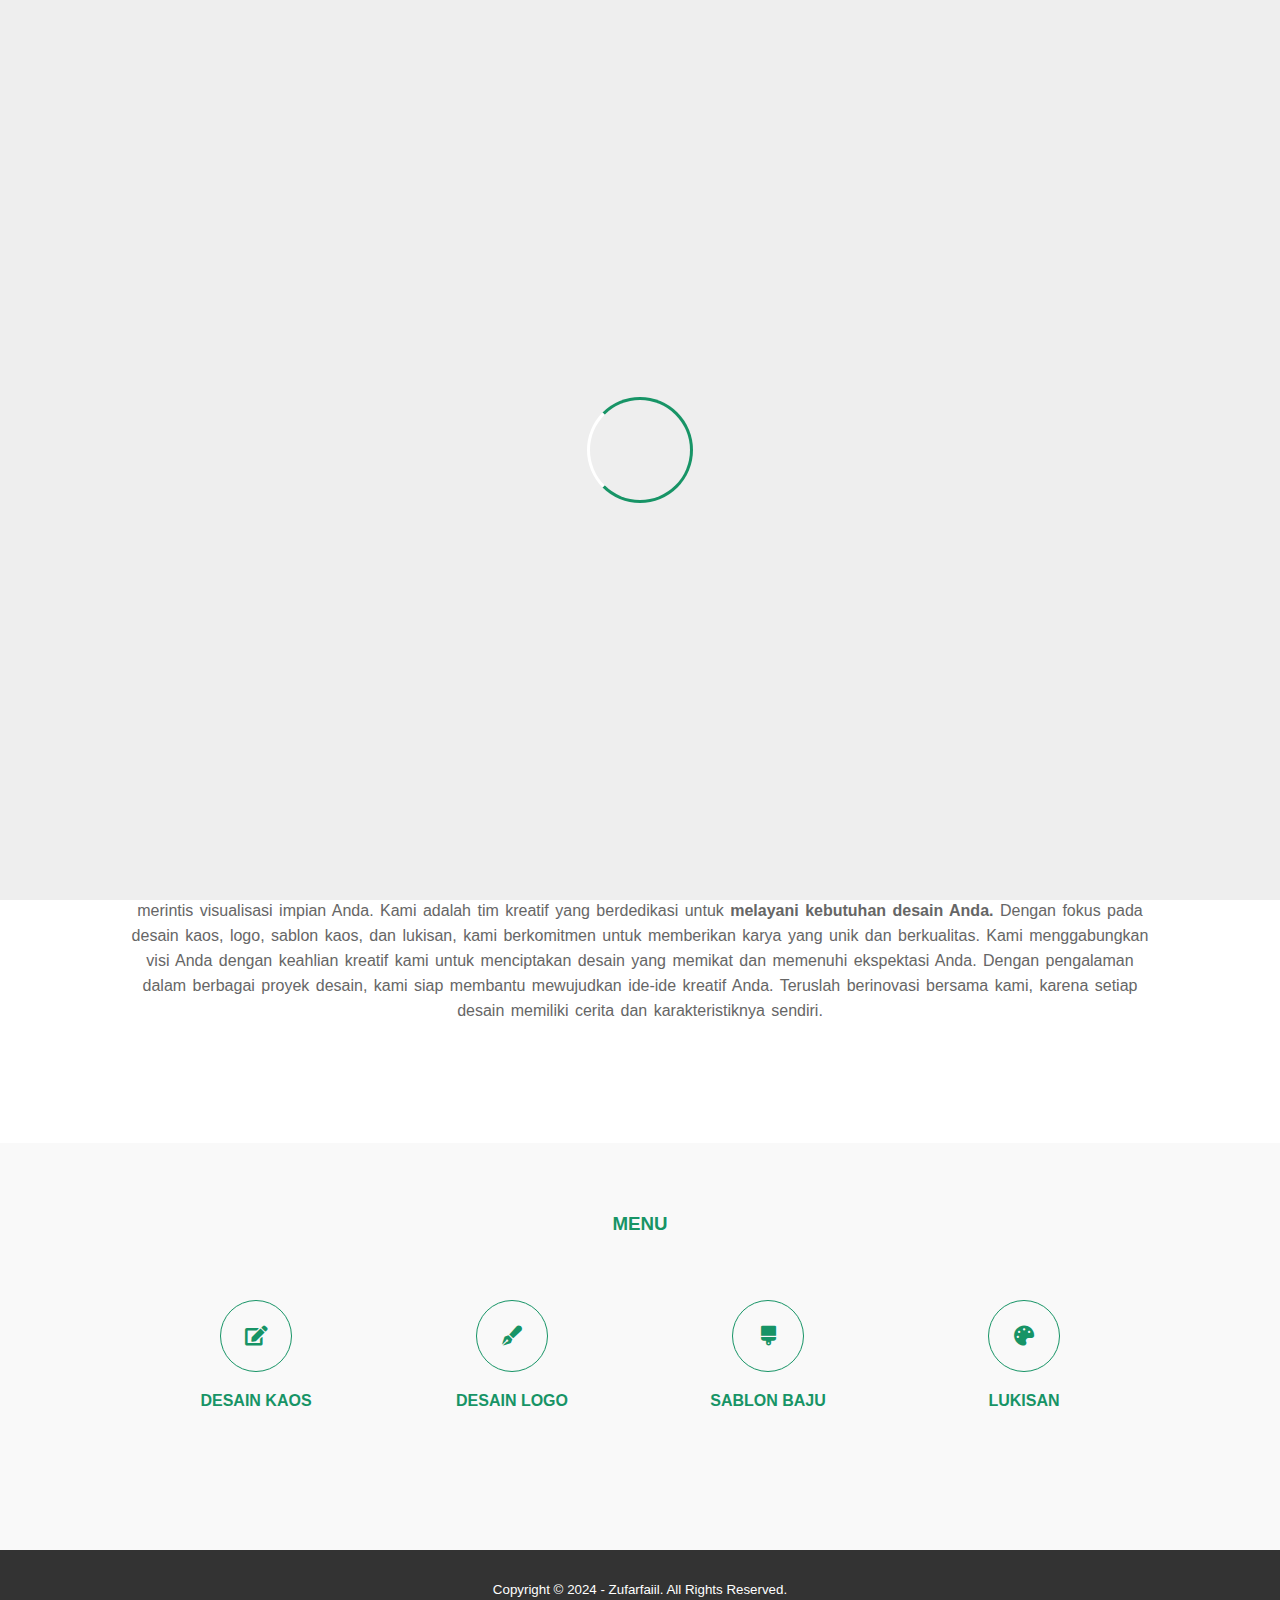
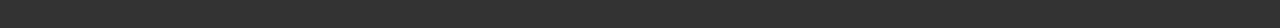
<file: index.html>
<!DOCTYPE html>
<html>
<head>
	<meta charset="utf-8">
	<meta name="viewport" content="width=device-width, initial-scale=1">
	<title>Zufar Faiil</title>
	<link rel="stylesheet" type="text/css" href="css/style.css">
	<link rel="stylesheet" type="text/css" href="https://cdnjs.cloudflare.com/ajax/libs/font-awesome/5.13.0/css/all.min.css">
	<script src="https://code.jquery.com/jquery-3.7.1.min.js" integrity="sha256-/JqT3SQfawRcv/BIHPThkBvs0OEvtFFmqPF/lYI/Cxo=" crossorigin="anonymous"></script>
</head>
<body>
	<!-- loader -->
	<div class="bg-loader">
		<div class="loader"></div>
	</div>

<!-- header -->
<div class="medsos">
	<div class="container">
		<ul>
			<li><a href="#"><i class="fab fa-facebook"></i></a></li>
			<li><a href="#"><i class="fab fa-instagram"></i></a></li>
			<li><a href="#"><i class="fab fa-twitter"></i></a></li>
		</ul>
	</div>
</div>
<header>
	<div class="container">
		<h1><a href="index.html">VAKSUAL OFFICIAL</a></h1>
		<ul>
			<li class="active"><a href="index.html">HOME</a></li>
			<li><a href="about.html">ABOUT</a></li>
			<li><a href="menu.html">MENU</a></li>
			<li><a href="contact.html">CONTACT</a></li>
		</ul>
	</div>
</header>

<!-- banner -->
<section class="banner">
	<h2>WELCOME TO MY WEBSITE</h2>
</section>

<!-- about -->
<section class="about">
	<div class="container">
		<h3>ABOUT</h3>
		<p>Selamat datang di <strong>VAKSUAL OFFICIAL.</strong> Tempat di mana kreativitas menjadi nyata! Kami bukan hanya sekadar desainer, tapi mitra dalam merintis visualisasi impian Anda. Kami adalah tim kreatif yang berdedikasi untuk <strong>melayani kebutuhan desain Anda.</strong> Dengan fokus pada desain kaos, logo, sablon kaos, dan lukisan, kami berkomitmen untuk memberikan karya yang unik dan berkualitas. Kami menggabungkan visi Anda dengan keahlian kreatif kami untuk menciptakan desain yang memikat dan memenuhi ekspektasi Anda. Dengan pengalaman dalam berbagai proyek desain, kami siap membantu mewujudkan ide-ide kreatif Anda. Teruslah berinovasi bersama kami, karena setiap desain memiliki cerita dan karakteristiknya sendiri.</p>
	</div>
</section>

<!-- menu -->
<section class="menu">
	<div class="container">
		<h3>MENU</h3>
		<div class="box">
			<div class="col-4">
				<div class="icon"><i class="fas fa-edit"></i></div>
				<h4>DESAIN KAOS</h4>
			</div>
			<div class="col-4">
				<div class="icon"><i class="fas fa-pen-fancy"></i></div>
				<h4>DESAIN LOGO</h4>
			</div>
			<div class="col-4">
				<div class="icon"><i class="fas fa-brush"></i></div>
				<h4>SABLON BAJU</h4>
			</div>
			<div class="col-4">
				<div class="icon"><i class="fas fa-palette"></i></div>
				<h4>LUKISAN</h4>
			</div>
		</div>
	</div>
</section>

<!-- footer -->
<footer>
	<div class="container">
		<small>Copyright &copy; 2024 - Zufarfaiil. All Rights Reserved.</small>
	</div>
</footer>


<script type="text/javascript">
	$(document).ready(function(){
		$(".bg-loader").hide();
	})
</script>
</body>
</html>
</file>
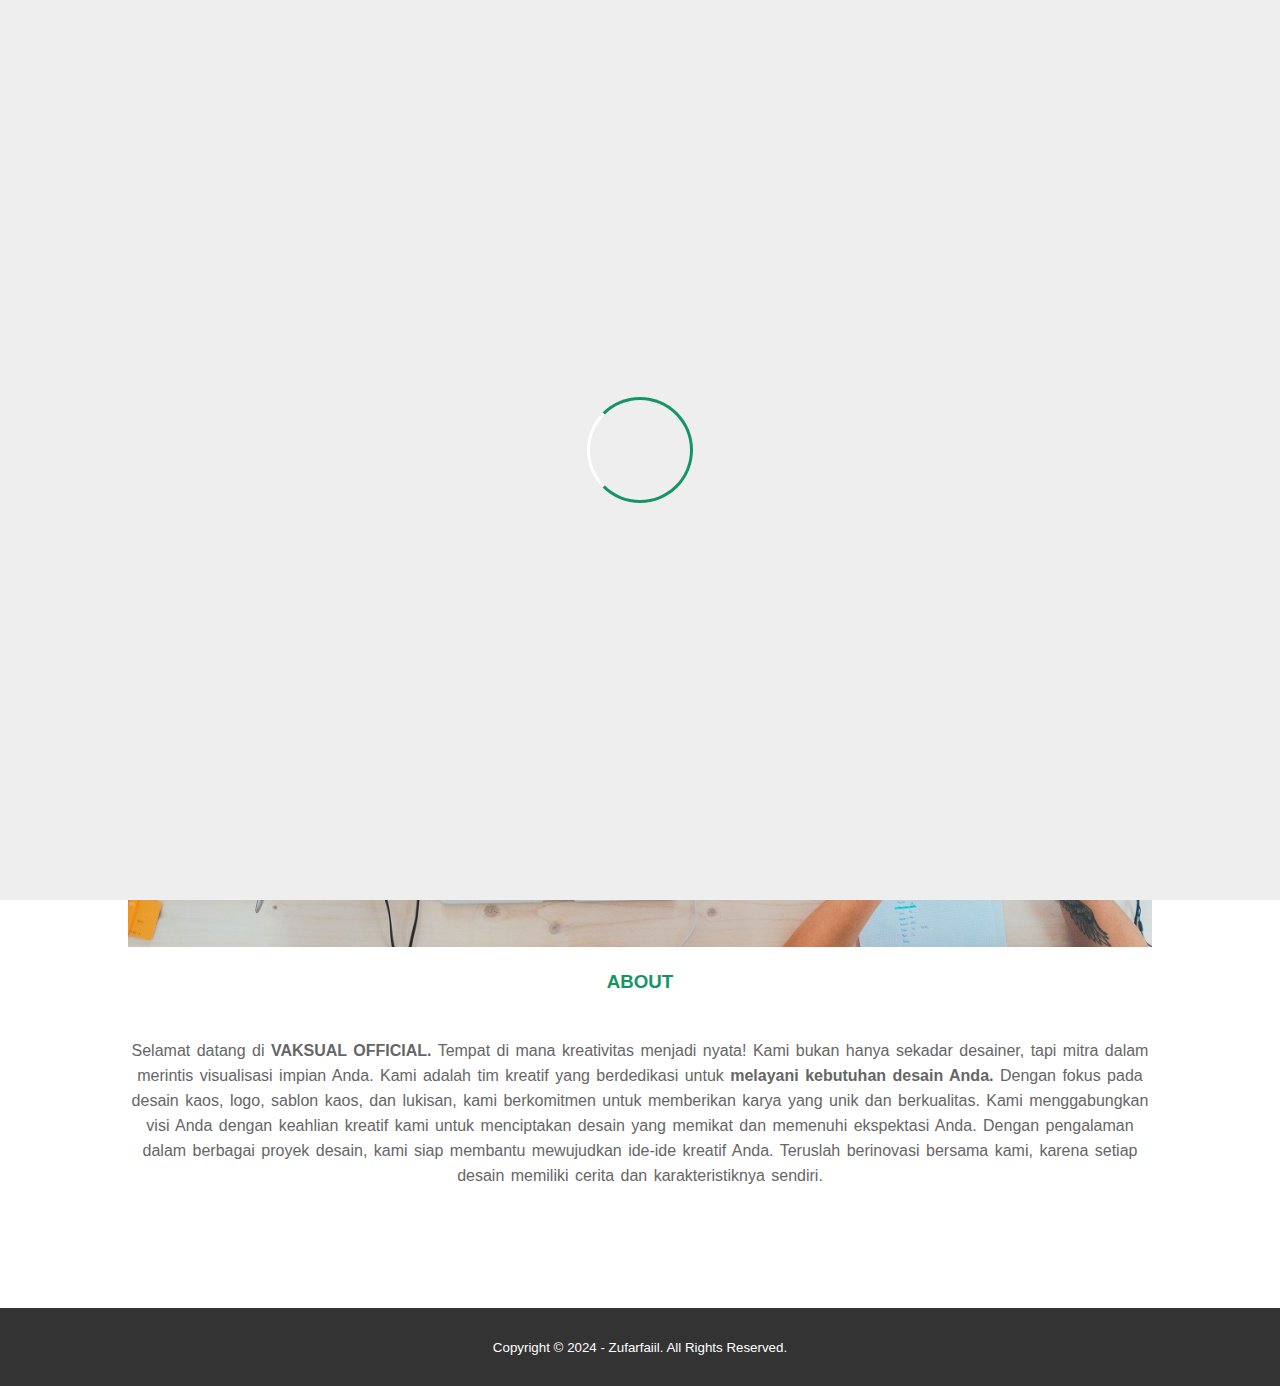
<file: about.html>
<!DOCTYPE html>
<html>
<head>
	<meta charset="utf-8">
	<meta name="viewport" content="width=device-width, initial-scale=1">
	<title>Zufar Faiil</title>
	<link rel="stylesheet" type="text/css" href="css/style.css">
	<link rel="stylesheet" type="text/css" href="https://cdnjs.cloudflare.com/ajax/libs/font-awesome/5.13.0/css/all.min.css">
	<script src="https://code.jquery.com/jquery-3.7.1.min.js" integrity="sha256-/JqT3SQfawRcv/BIHPThkBvs0OEvtFFmqPF/lYI/Cxo=" crossorigin="anonymous"></script>
</head>
<body>
	<!-- loader -->
	<div class="bg-loader">
		<div class="loader"></div>
	</div>

<!-- header -->
<div class="medsos">
	<div class="container">
		<ul>
			<li><a href="#"><i class="fab fa-facebook"></i></a></li>
			<li><a href="#"><i class="fab fa-instagram"></i></a></li>
			<li><a href="#"><i class="fab fa-twitter"></i></a></li>
		</ul>
	</div>
</div>
<header>
	<div class="container">
		<h1><a href="index.html">VAKSUAL OFFICIAL</a></h1>
		<ul>
			<li><a href="index.html">HOME</a></li>
			<li class="active"><a href="about.html">ABOUT</a></li>
			<li><a href="menu.html">MENU</a></li>
			<li><a href="contact.html">CONTACT</a></li>
		</ul>
	</div>
</header>

<!-- label -->
<section class="label">
	<div class="container">
		<p>Home / About</p>
	</div>
</section>

<!-- about -->
<section class="about">
	<div class="container">
		<img src="img/banner.jpg" width="100%">
		<h3>ABOUT</h3>
		<p>Selamat datang di <strong>VAKSUAL OFFICIAL.</strong> Tempat di mana kreativitas menjadi nyata! Kami bukan hanya sekadar desainer, tapi mitra dalam merintis visualisasi impian Anda. Kami adalah tim kreatif yang berdedikasi untuk <strong>melayani kebutuhan desain Anda.</strong> Dengan fokus pada desain kaos, logo, sablon kaos, dan lukisan, kami berkomitmen untuk memberikan karya yang unik dan berkualitas. Kami menggabungkan visi Anda dengan keahlian kreatif kami untuk menciptakan desain yang memikat dan memenuhi ekspektasi Anda. Dengan pengalaman dalam berbagai proyek desain, kami siap membantu mewujudkan ide-ide kreatif Anda. Teruslah berinovasi bersama kami, karena setiap desain memiliki cerita dan karakteristiknya sendiri.</p>
	</div>
</section>

<!-- footer -->
<footer>
	<div class="container">
		<small>Copyright &copy; 2024 - Zufarfaiil. All Rights Reserved.</small>
	</div>
</footer>


<script type="text/javascript">
	$(document).ready(function(){
		$(".bg-loader").hide();
	})
</script>
</body>
</html>
</file>
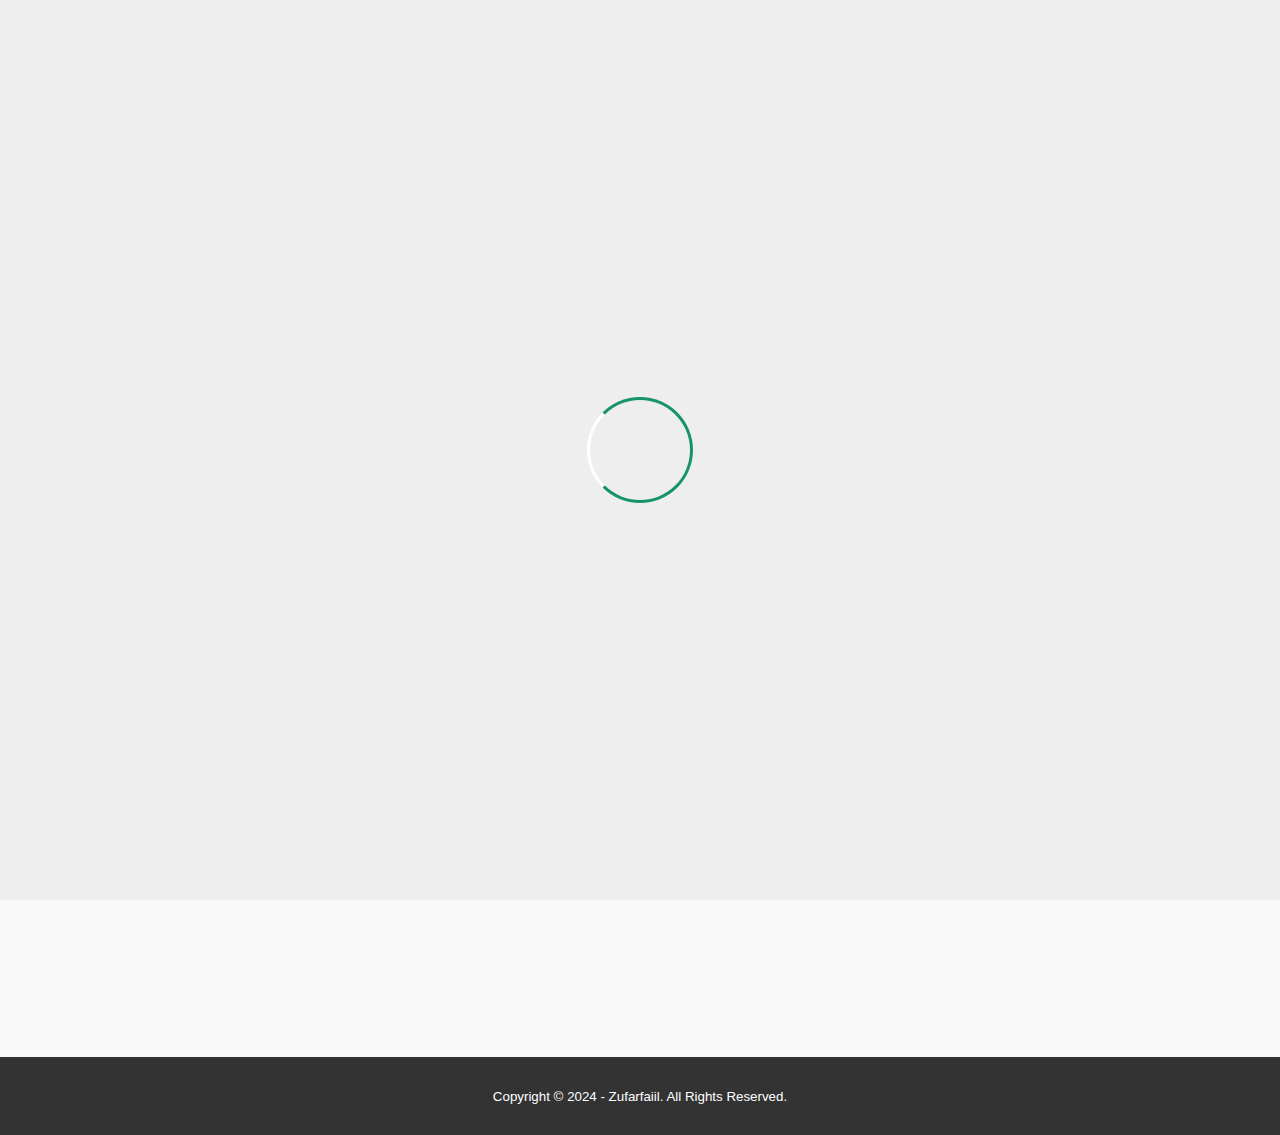
<file: contact.html>
<!DOCTYPE html>
<html>
<head>
	<meta charset="utf-8">
	<meta name="viewport" content="width=device-width, initial-scale=1">
	<title>Zufar Faiil</title>
	<link rel="stylesheet" type="text/css" href="css/style.css">
	<link rel="stylesheet" type="text/css" href="https://cdnjs.cloudflare.com/ajax/libs/font-awesome/5.13.0/css/all.min.css">
	<script src="https://code.jquery.com/jquery-3.7.1.min.js" integrity="sha256-/JqT3SQfawRcv/BIHPThkBvs0OEvtFFmqPF/lYI/Cxo=" crossorigin="anonymous"></script>
</head>
<body>
	<!-- loader -->
	<div class="bg-loader">
		<div class="loader"></div>
	</div>

<!-- header -->
<div class="medsos">
	<div class="container">
		<ul>
			<li><a href="#"><i class="fab fa-facebook"></i></a></li>
			<li><a href="#"><i class="fab fa-instagram"></i></a></li>
			<li><a href="#"><i class="fab fa-twitter"></i></a></li>
		</ul>
	</div>
</div>
<header>
	<div class="container">
		<h1><a href="index.html">VAKSUAL OFFICIAL</a></h1>
		<ul>
			<li><a href="index.html">HOME</a></li>
			<li><a href="about.html">ABOUT</a></li>
			<li><a href="menu.html">MENU</a></li>
			<li class="active"><a href="contact.html">CONTACT</a></li>
		</ul>
	</div>
</header>

<!-- label -->
<section class="label">
	<div class="container">
		<p>Home / Contact</p>
	</div>
</section>

<!-- menu -->
<section class="menu">
	<div class="container">
		<h3>CONTACT INFO</h3>
		<div class="box">
			<div class="col-4">
				<h4>Alamat</h4>
				<p>Desa Sendangharjo, Brondong, Lamongan, Jawa Timur</p>
			</div>
			<div class="col-4">
				<h4>Email</h4>
				<p>failhaq@gmail.com</p>
			</div>
			<div class="col-4">
				<h4>Telp</h4>
				<p>(085646271291)</p>
			</div>
			<div class="col-4">
				<h4>Whatsapp</h4>
				<p>(085646271291)</p>
			</div>
		</div>
		<iframe src="https://www.google.com/maps/embed?pb=!1m18!1m12!1m3!1d31686.502597948995!2d112.23542679907749!3d-6.912970003474544!2m3!1f0!2f0!3f0!3m2!1i1024!2i768!4f13.1!3m3!1m2!1s0x2e77eac6cc6dd1a3%3A0xffc43a28a9790ff3!2sSendangharjo%2C%20Kec.%20Brondong%2C%20Kabupaten%20Lamongan%2C%20Jawa%20Timur!5e0!3m2!1sid!2sid!4v1706238917483!5m2!1sid!2sid" width="100%" height="450" style="border:0;" allowfullscreen="" loading="lazy" referrerpolicy="no-referrer-when-downgrade"></iframe>
	</div>
</section>

<!-- footer -->
<footer>
	<div class="container">
		<small>Copyright &copy; 2024 - Zufarfaiil. All Rights Reserved.</small>
	</div>
</footer>


<script type="text/javascript">
	$(document).ready(function(){
		$(".bg-loader").hide();
	})
</script>
</body>
</html>
</file>
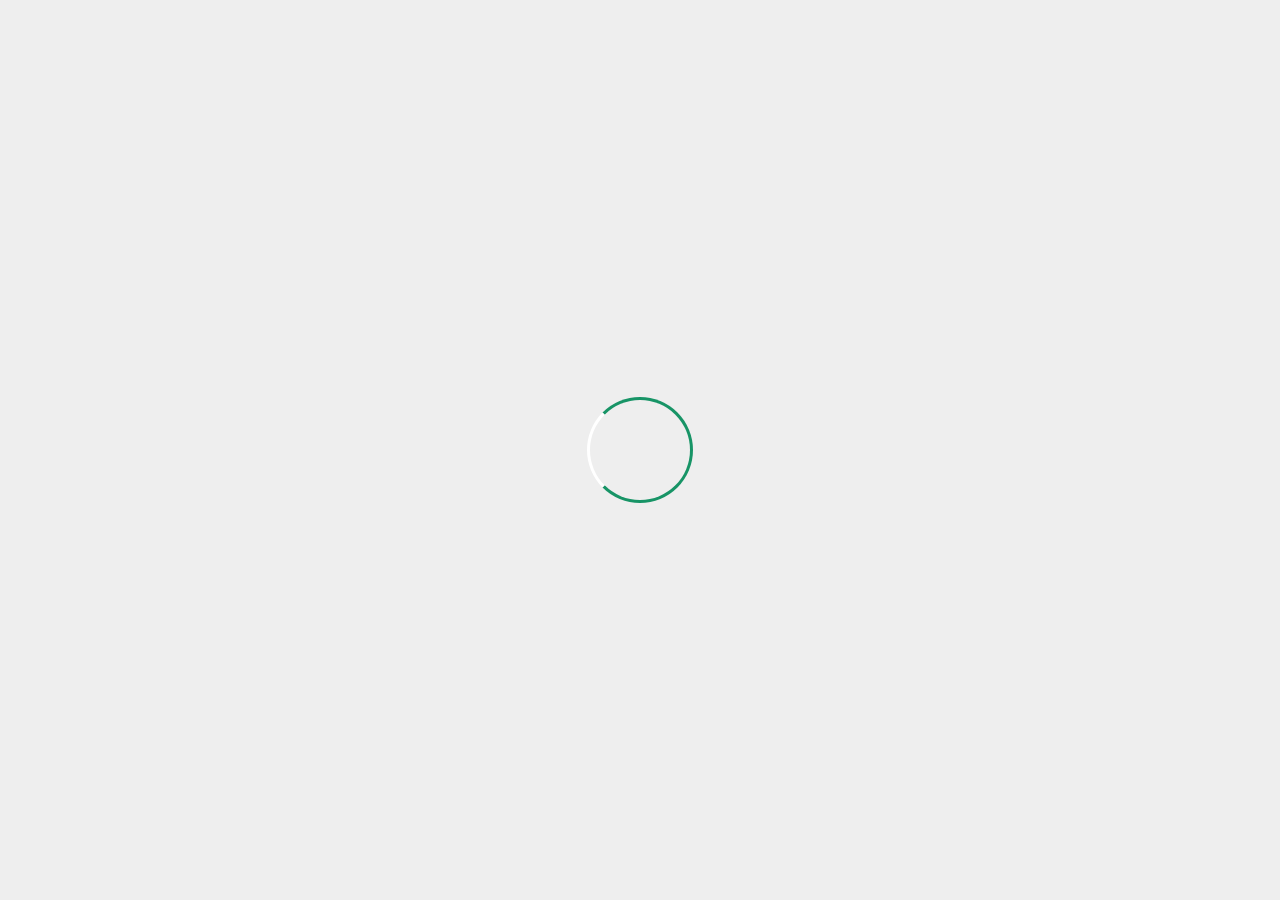
<file: menu.html>
<!DOCTYPE html>
<html>
<head>
	<meta charset="utf-8">
	<meta name="viewport" content="width=device-width, initial-scale=1">
	<title>Zufar Faiil</title>
	<link rel="stylesheet" type="text/css" href="css/style.css">
	<link rel="stylesheet" type="text/css" href="https://cdnjs.cloudflare.com/ajax/libs/font-awesome/5.13.0/css/all.min.css">
	<script src="https://code.jquery.com/jquery-3.7.1.min.js" integrity="sha256-/JqT3SQfawRcv/BIHPThkBvs0OEvtFFmqPF/lYI/Cxo=" crossorigin="anonymous"></script>
</head>
<body>
	<!-- loader -->
	<div class="bg-loader">
		<div class="loader"></div>
	</div>

<!-- header -->
<div class="medsos">
	<div class="container">
		<ul>
			<li><a href="#"><i class="fab fa-facebook"></i></a></li>
			<li><a href="#"><i class="fab fa-instagram"></i></a></li>
			<li><a href="#"><i class="fab fa-twitter"></i></a></li>
		</ul>
	</div>
</div>
<header>
	<div class="container">
		<h1><a href="index.html">VAKSUAL OFFICIAL</a></h1>
		<ul>
			<li><a href="index.html">HOME</a></li>
			<li><a href="about.html">ABOUT</a></li>
			<li class="active"><a href="menu.html">MENU</a></li>
			<li><a href="contact.html">CONTACT</a></li>
		</ul>
	</div>
</header>

<!-- label -->
<section class="label">
	<div class="container">
		<p>Home / Menu</p>
	</div>
</section>

<!-- menu -->
<section class="menu">
	<div class="container">
		<h3>MENU</h3>
		<div class="box">
			<div class="col-4">
				<div class="icon"><i class="fas fa-edit"></i></div>
				<h4>DESAIN KAOS</h4>
			</div>
			<div class="col-4">
				<div class="icon"><i class="fas fa-pen-fancy"></i></div>
				<h4>DESAIN LOGO</h4>
			</div>
			<div class="col-4">
				<div class="icon"><i class="fas fa-brush"></i></div>
				<h4>SABLON BAJU</h4>
			</div>
			<div class="col-4">
				<div class="icon"><i class="fas fa-palette"></i></div>
				<h4>LUKISAN</h4>
			</div>
		</div>
	</div>
</section>

<!-- footer -->
<footer>
	<div class="container">
		<small>Copyright &copy; 2024 - Zufarfaiil. All Rights Reserved.</small>
	</div>
</footer>


<script type="text/javascript">
	$(document).ready(function(){
		$(".bg-loader").hide();
	})
</script>
</body>
</html>
</file>
<file: css/style.css>
* {
	padding: 0;
	margin: 0;
	font-family: sans-serif;
}
a {
	color: inherit;
	text-decoration: none;
}
.medsos {
	padding: 5px 0;
	background-color: #179466;
}
.medsos ul li {
	display: inline-block;
	color: #fff;
	margin-right: 10px;
}
.container {
	width: 80%;
	margin: 0 auto;
}
.container:after {
	content: '';
	display: block;
	clear: both;
}
header h1 {
	float: left;
	padding: 15px 0;
	color: #179466;

}
header ul {
	float: right;
}
header ul li {
	display: inline-block;
}
header ul li a {
	padding: 25px 20px;
	display: inline-block;
}
header ul li a:hover {
	background-color: #179466;
	color: #fff;
}
.active {
	background-color: #179466;
	color: #fff;
}
.banner {
	height: 60vh;
	background-image: url('../img/banner.jpg');
	background-size: cover;
	position: relative;
	display: flex;
	justify-content: center;
	align-items: center;
}
.banner:after {
	content: '';
	display: block;
	position: absolute;
	top:0;
	left: 0;
	right: 0;
	bottom: 0;
	background-color: rgba(23, 148, 102, .6);
}
.banner h2 {
	color: #fff;
	z-index: 1;
	padding: 20px 25px;
	border: 3px solid #fff;
}
section {
	padding: 50px 0;
}
section h3 {
	text-align: center;
	padding: 20px 0;
	color: #179466;
	margin-bottom: 25px;
}
.about,
.menu {
	padding-bottom: 100px;
}
.about p {
	color: #666;
	word-spacing: 2px;
	line-height: 25px;
	margin-bottom: 20px;
	text-align: center;
}
.menu {
	background-color: #f9f9f9;
}
.box {
	color: #179466;
}
.box:after {
	content: '';
	display: block;
	clear: both;
}
.box .col-4 {
	width: 25%;
	padding: 20px;
	box-sizing: border-box;
	text-align: center;
	float: left;

}
.icon {
	width: 70px;
	height: 70px;
	border: 1px solid;
	border-radius: 50%;
	text-align: center;
	line-height: 70px;
	font-size: 20px;
	margin: 0 auto;
}
.box .col-4 h4 {
	margin: 20px;
}
footer {
	padding: 30px 0;
	background-color: #333;
	color: #fff;
	text-align: center;
}
.bg-loader {
	background-color: #eee;
	position: fixed;
	top: 0;
	left: 0;
	right: 0;
	bottom: 0;
	z-index: 9999;
	display: flex;
	justify-content: center;
	align-items: center;
}
.bg-loader .loader {
	width: 100px;
	height: 100px;
	border: 3px solid #fff;
	border-radius: 50%;
	border-top-color: #179466;
	border-right-color: #179466;
	border-bottom-color: #179466;
	animation: puterin .5s linear infinite;
}
.label {
	background-color: #179466;
	color: #fff;
}
@keyframes puterin {
	100% {
		transform: rotate(360deg);
	}
}
@media screen and (max-width: 768px){
	.container {
		width: 90%;
	}
	header h1 {
		text-align: center;
		float: none;
	}
	header ul {
		text-align: center;
		float: none;
	}
	.box .col-4 {
		width: 100%;
		float: none;
		margin-bottom: 20px;
	}
}
</file>
